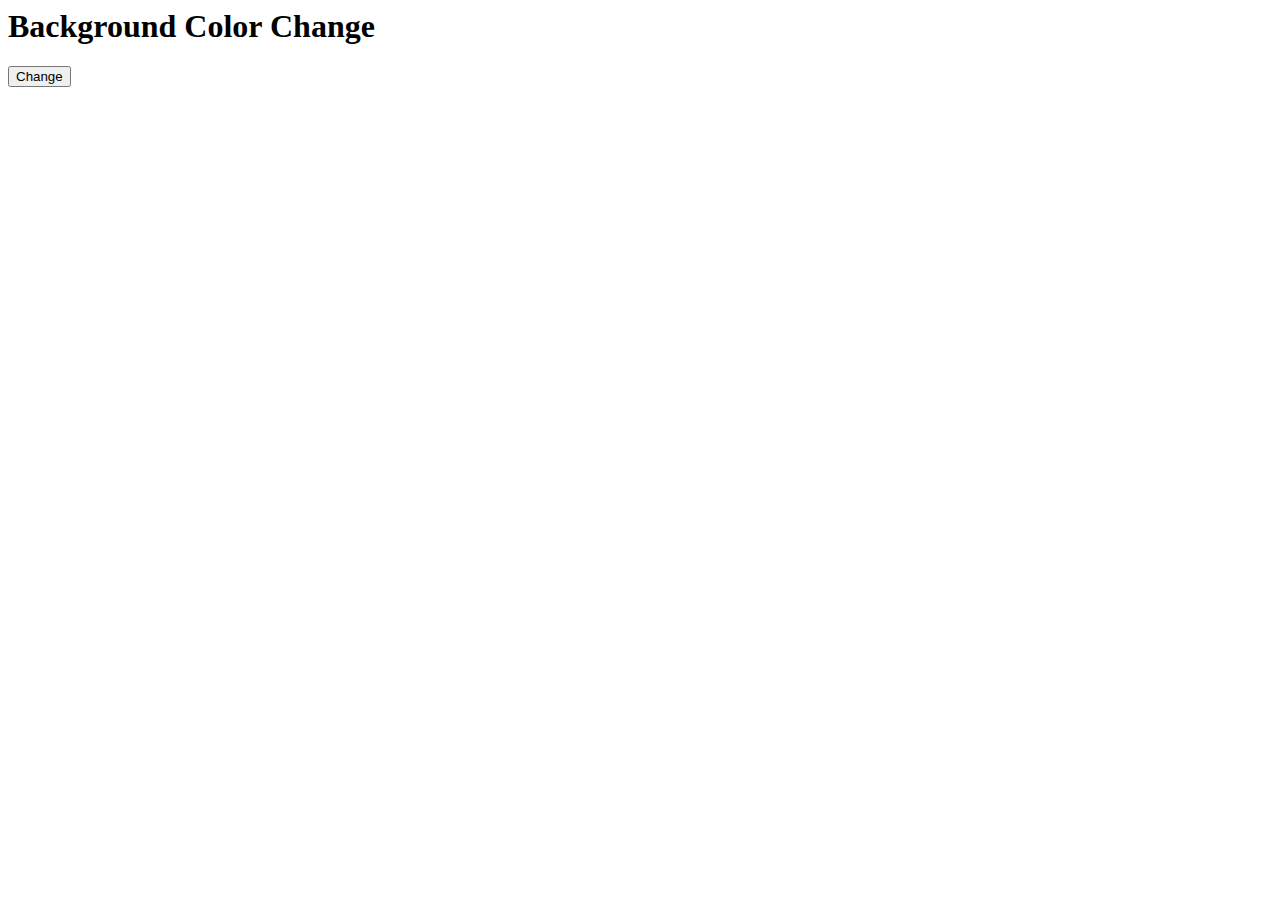
<file: ChangeBackgroundColor.html>
<DOCTYPE html>
    <html>

    <head>
        <title>BackGround Color Change Using JS</title>
    </head>

    <body>
        <h1>Background Color Change</h1>
        <button id="colorChange">Change</button>
        <script>
            var i = 0;
            let change = document.getElementById('colorChange');
            change.addEventListener('click',
                function () {
                    arr = ["green", "pink", "blue", "red"];
                    document.body.style.backgroundColor = arr[i];
                    if (i == 3) {
                        i = 0;
                    }               //for each click to change color.
                    else {
                        i++;
                    }
                });
        </script>
    </body>

    </html>
</file>
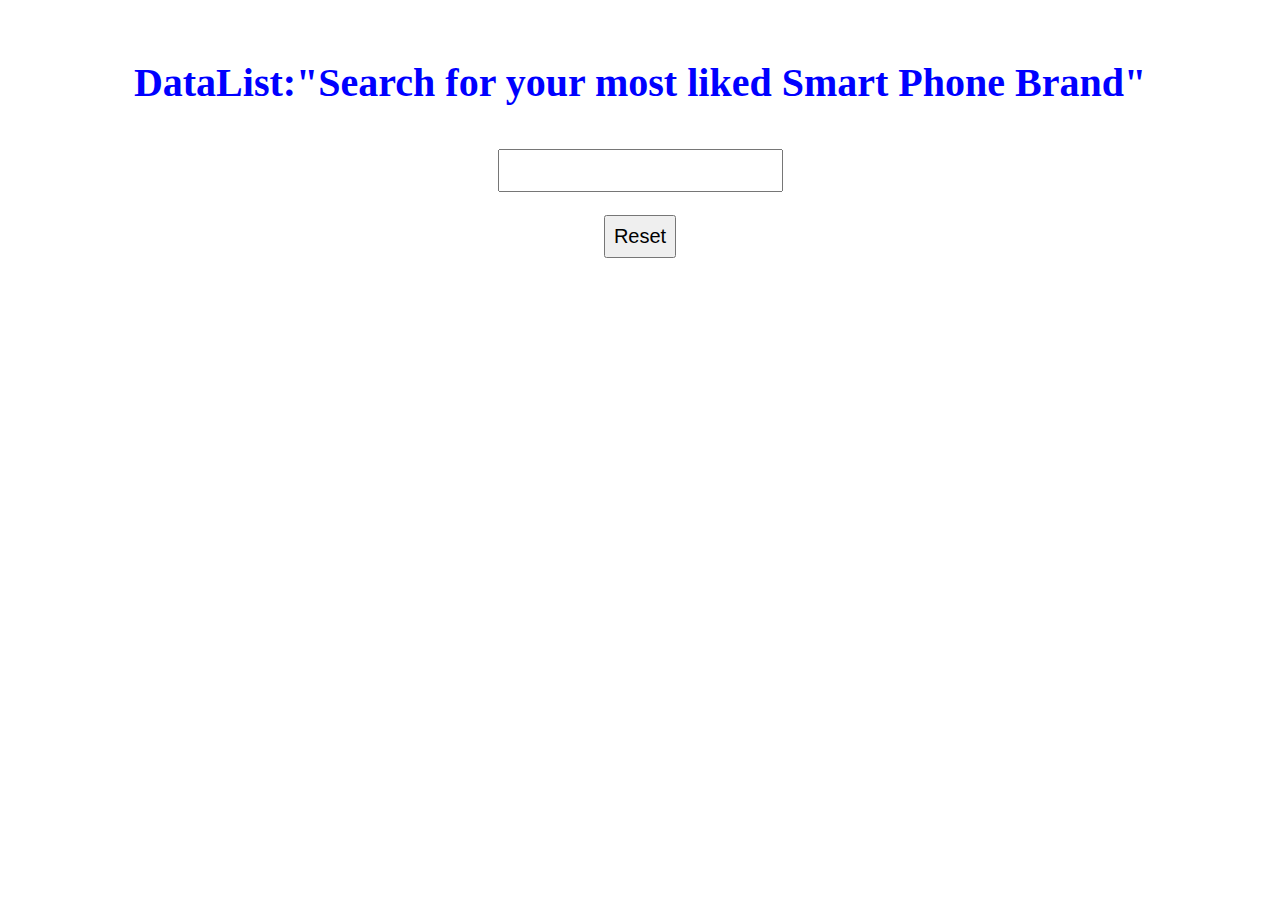
<file: DataList.html>
<!DOCTYPE html>
<html>
    <head>
        <title>DataList</title>
        <style>
            *{
                text-align: center;
                padding: 8px;
                font-size: 20px;
            }
            h1{
                color: blue;
                font-size: 40px;
            }
        </style>
    </head>
    <body>
        <H1>DataList:"Search for your most liked Smart Phone Brand"</H1> 
        <form>
            <input list="phone">
            <datalist id="phone">
                <option value="Apple">
                <option value="Samsung">
                <option value="Xiaomi">
                <option value="OnePlus">
                <option value="Realme">
                <option value="Oppo">
                <option value="Vivo">
                <option value="Poco">
                <option value="Motorola">
                <option value="Nokia">
                <option value="Infinix">
                <option value="Lava">
                <option value="Asus">
                <option value="iQOO">
                <option value="Micromax">
            </datalist><br><br>
            <input type="reset">
        </form>
    </body>
</html>
</file>
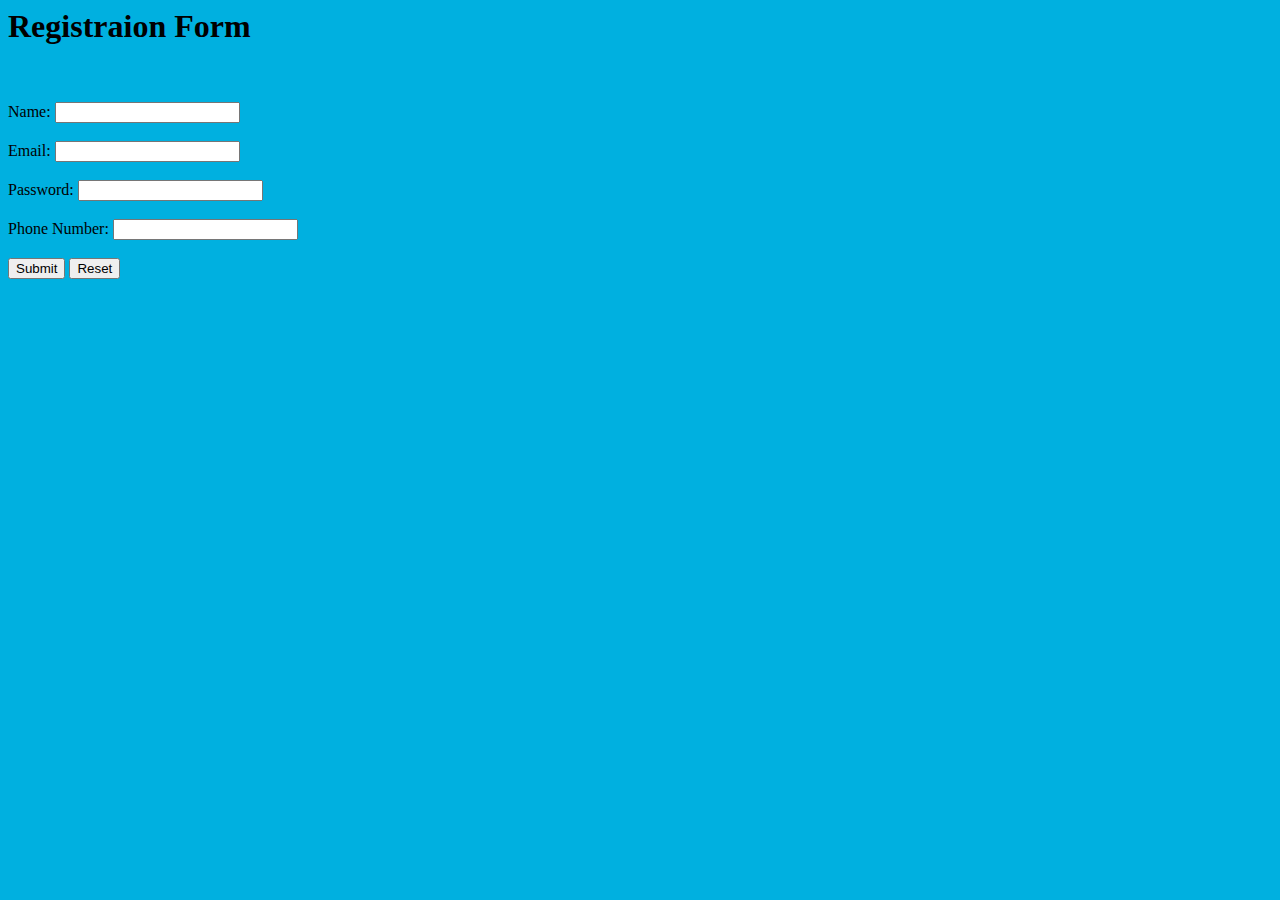
<file: FormValidation.html>
<DOCTYPE html>
    <html>

    <head>
        <title>Form Validation</title>
    </head>

    <body bgcolor="sky blue">
        <form id="form">
            <h1>Registraion Form</h1>
            <br><br>
            <label>Name:</label>
            <input type="text" id="name" required><br><br>
            <label>Email:</label>
            <input type="email" id="email" required><br><br>
            <label>Password:</label>
            <input type="password" id="password" required><br><br>
            <label>Phone Number:</label>
            <input type="number" id="phNum"><br><br>
            <input type="submit" id="submit" onclick="validateForm()">
            <input type="Reset" id="reset">     
        </form>
        <script>

            function validateForm() {
                let userName = document.getElementById('name').value;
                let ph = document.getElementById('phNum').value;
                let password = document.getElementById('password').value;
                if (userName.length == "" || userName.length < '4') {
                    alert("Enter your name and must be above 3 character!");
                }
                if (password.length < '8') {
                    alert("Password must be 8 character long!");
                }
                if (ph.length <= '9') {
                    alert("Invalid Phone Number!");
                }
            }
        </script>
    </body>

    </html>
</file>
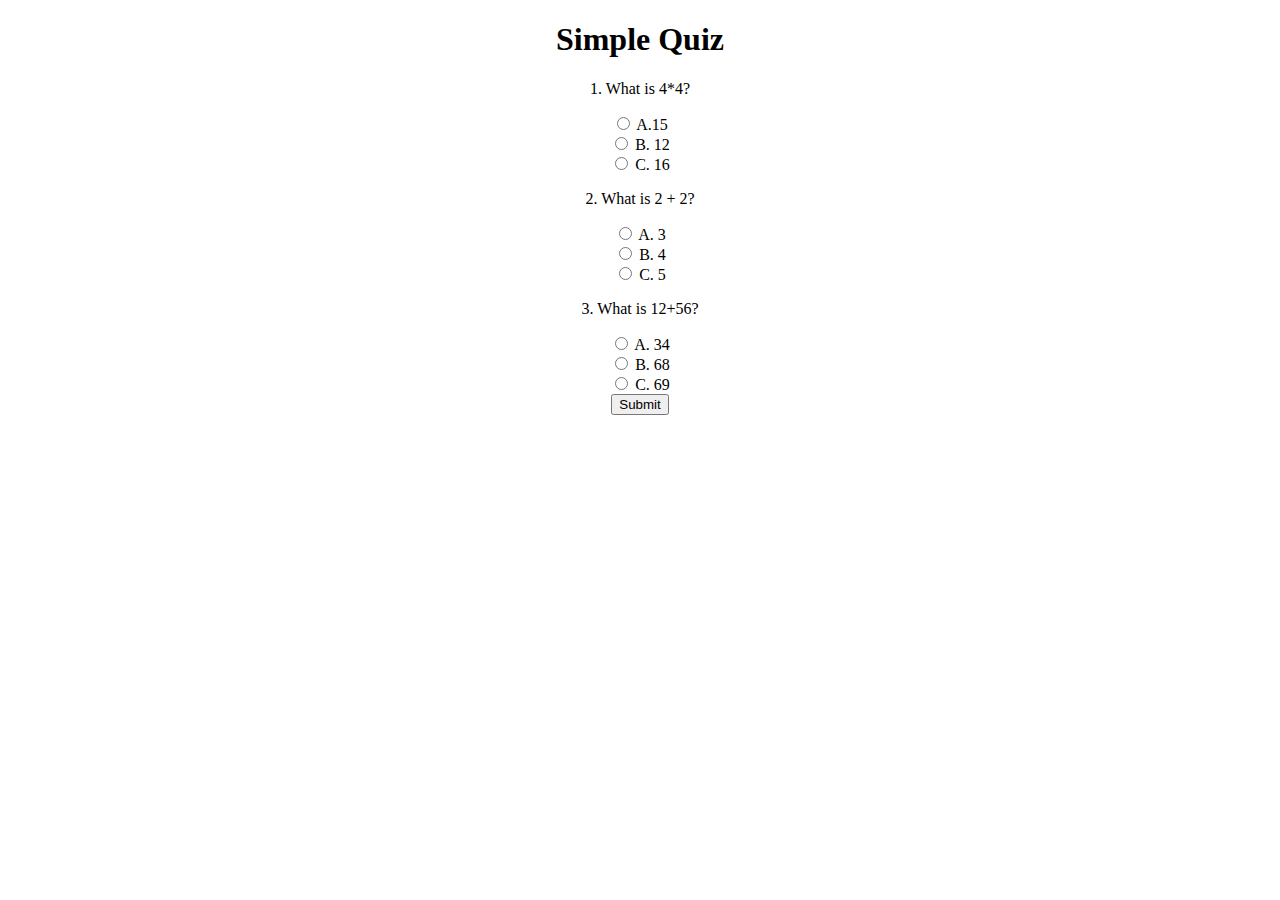
<file: OnlineExam.html>
<!DOCTYPE html>
<html lang="en">

<head>
    <meta charset="UTF-8">
    <title>Sample Quiz</title>

</head>
<center>

    <body>
        <h1>Simple Quiz</h1>
        <form id="quizForm">
            <div>
                <p>1. What is 4*4?</p>
                <label>
                    <input type="radio" name="q1" value="a"> A.15
                </label><br>
                <label>
                    <input type="radio" name="q1" value="b"> B. 12
                </label><br>
                <label>
                    <input type="radio" name="q1" value="c"> C. 16
                </label>
            </div>

            <div>
                <p>2. What is 2 + 2?</p>
                <label>
                    <input type="radio" name="q2" value="a"> A. 3
                </label><br>
                <label>
                    <input type="radio" name="q2" value="b"> B. 4
                </label><br>
                <label>
                    <input type="radio" name="q2" value="c"> C. 5
                </label>
            </div>

            <div>
                <p>3. What is 12+56?</p>
                <label>
                    <input type="radio" name="q3" value="a"> A. 34
                </label><br>
                <label>
                    <input type="radio" name="q3" value="b"> B. 68
                </label><br>
                <label>
                    <input type="radio" name="q3" value="c"> C. 69
                </label>
            </div>

            <button type="button" onclick="checkAnswers()">Submit</button>
        </form>
        <div id="result"></div>

        <script>
            function checkAnswers() {
                const resultDiv = document.getElementById('result');
                const answers = ['c', 'b', 'b'];
                const question = ['q1', 'q2', 'q3']

                let score = 0;
                let totalQuestions = answers.length;
                let i = 0
                for (i = 0; i < answers.length; i++) {

                    const selectedAnswer = document.querySelector(`input[name="${question[i]}"]:checked`);

                    // const selectedAnswer = selectedQuestion.value;
                    console.log(selectedAnswer);

                    if (selectedAnswer.value == answers[i]) {
                        score++;
                    }

                }
                resultDiv.textContent = `You scored ${score} out of ${totalQuestions}.`;
                resultDiv.style.color = score == totalQuestions ? "blue" : "red";
            }
        </script>
    </body>
</center>

</html>
</file>
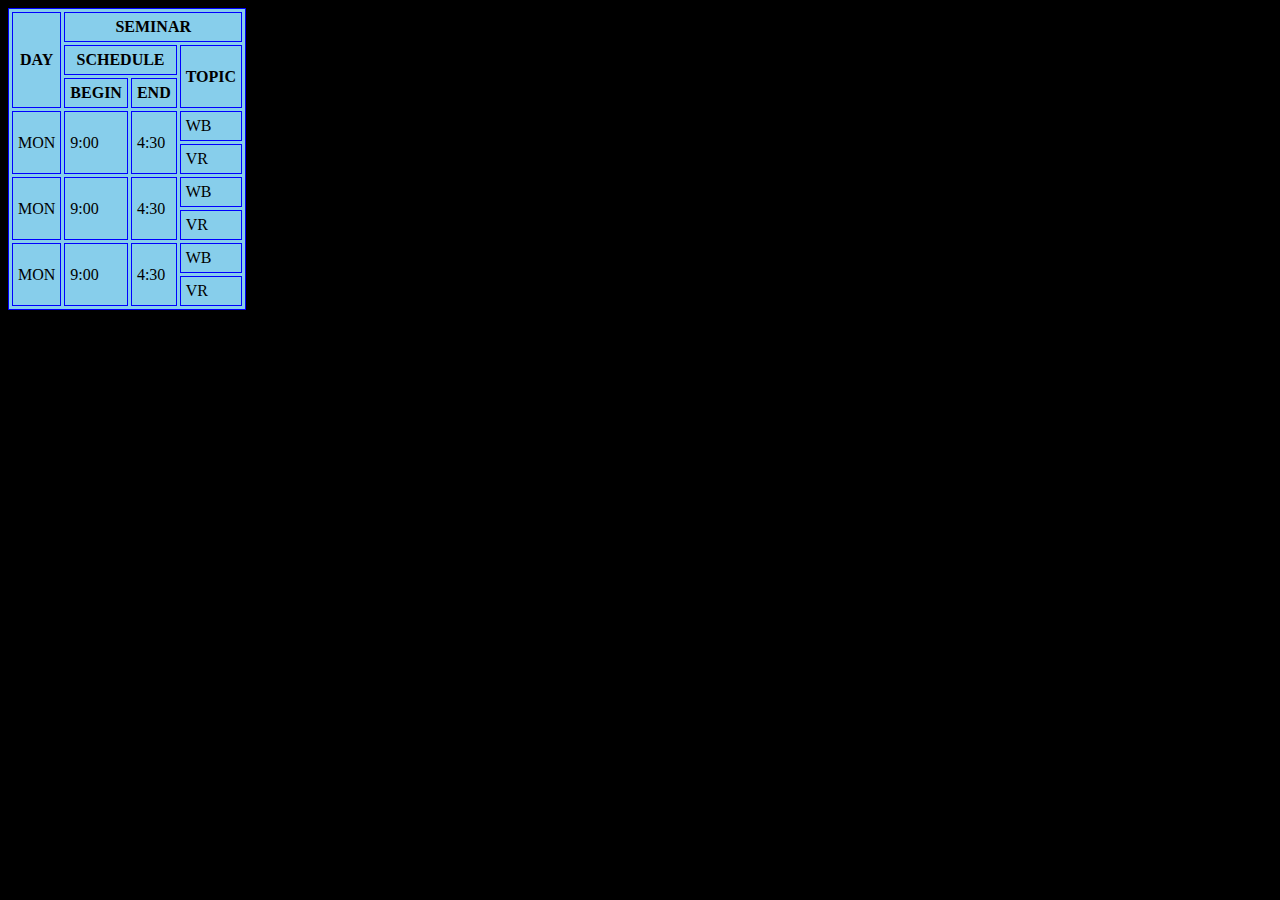
<file: Table.html>
<!DOCTYPE html>
<html>
<head>
		<meta charset="UTF-8">
	<title>TABLE</title>
</head>
<body BGCOLOR="black">
	<table border="1" bgcolor="skyblue" cellspacing="3px" cellpadding="5px" bordercolor="blue">
		<tr>
			<th rowspan="3">DAY</th>
			<th colspan="3">SEMINAR</th>
		</tr>
		<tr>
			<th colspan="2">SCHEDULE</th>
			<th rowspan="2">TOPIC</th>
		</tr>
		<tr>
			<th >BEGIN</th>
			<th >END</th>
		</tr>
		<tr>
			<td rowspan="2">MON</td>
			<td rowspan="2">9:00</td>
			<td rowspan="2">4:30</td>
			<td >WB</td>
			
		</tr>
		<tr>
			<td >VR</td>
			
		</tr>
		<tr>
			<td rowspan="2">MON</td>
			<td rowspan="2">9:00</td>
			<td rowspan="2">4:30</td>
			<td >WB</td>
			
		</tr>
		<tr>
			<td >VR</td>
			
		</tr>
		<tr>
			<td rowspan="2">MON</td>
			<td rowspan="2">9:00</td>
			<td rowspan="2">4:30</td>
			<td >WB</td>
			
		</tr>
		<tr>
			<td >VR</td>
			
		</tr>
		
</body>
</html>
</file>
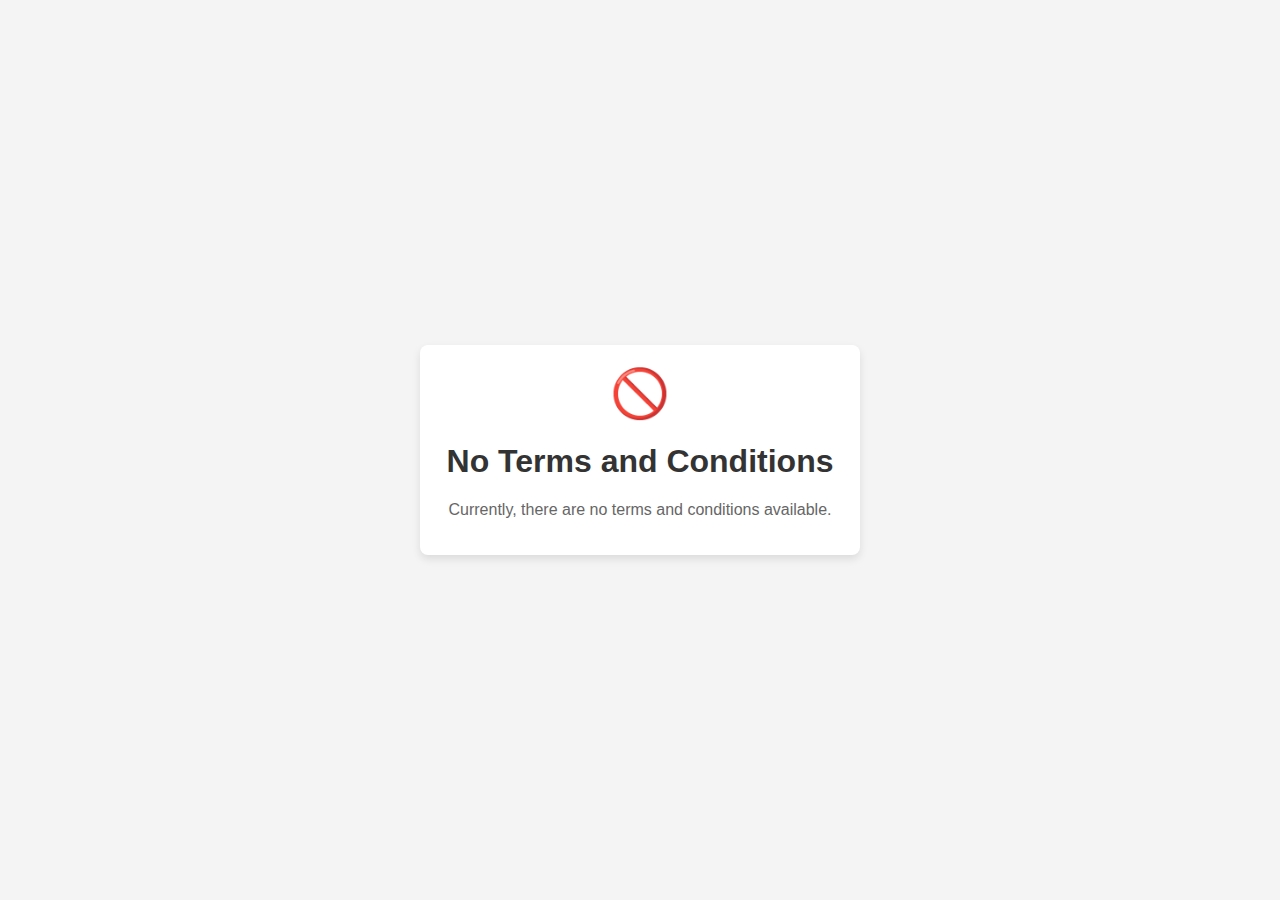
<file: LoginSetUp(SampleProject)/demo.html>
<!DOCTYPE html>
<html lang="en">
<head>
    <meta charset="UTF-8">
    <meta name="viewport" content="width=device-width, initial-scale=1.0">
    <title>Terms and Conditions</title>
    <style>
        body {
            font-family: Arial, sans-serif;
            background-color: #f4f4f4;
            display: flex;
            justify-content: center;
            align-items: center;
            height: 100vh;
            margin: 0;
            color: #333;
        }
        .container {
            text-align: center;
            padding: 20px;
            border-radius: 8px;
            background-color: #fff;
            box-shadow: 0 4px 8px rgba(0, 0, 0, 0.1);
            max-width: 400px;
            width: 80%;
        }
        h1 {
            font-size: 2em;
        }
        p {
            font-size: 1em;
            color: #666;
        }
        .emoji {
            font-size: 3em;
            margin-bottom: 10px;
        }
    </style>
</head>
<body>

<div class="container">
    <div class="emoji">🚫</div>
    <h1>No Terms and Conditions</h1>
    <p>Currently, there are no terms and conditions available.</p>
</div>

</body>
</html>
</file>
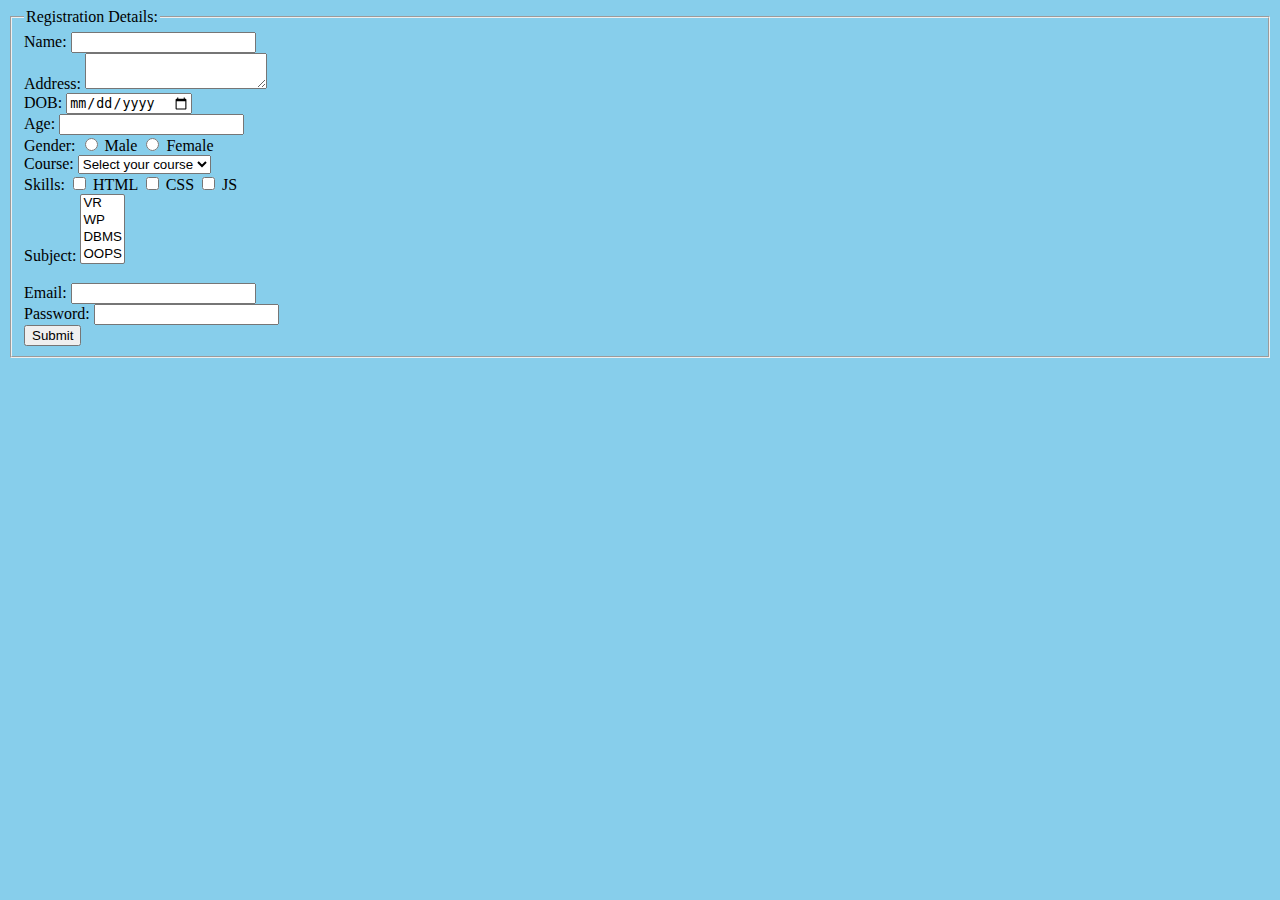
<file: RegistrationForm/usingForm.html>
<!DOCTYPE html>
<html>

<head>
	<meta charset="UTF-8">
	<title>Registration</title>
</head>

<body bgcolor="skyblue">
	<form>
		<fieldset>
			<legend>Registration Details:</legend>
			<label>Name:</label>
			<input type="text" autocomplete="off"><br>
			<label>Address:</label>
			<textarea></textarea><br>
			<label>DOB:</label>
			<input type="Date" autocomplete="off"><br>
			<label>Age:</label>
			<input type="number" autocomplete="off"><br>
			<label>Gender:</label>
			<input type="radio" id="male" value="MALE" name="gender">
			<label for="male">Male</label>
			<input type="radio" id="female" vale="FEMALE" name="gender">
			<label for="female">Female</label><br>
			<label>Course:</label>
			<select>
				<option>Select your course</option>
				<option>CSD</option>
				<option>CSE</option>
				<option>ECE</option>
				<option>EEE</option>
				<option>Mech</option>
				<option>Civil</option>
			</select>
			<br>
			<label>Skills:</label>
			<input type="checkbox" id="html" value="HTML">
			<label for="html">HTML</label>
			<input type="checkbox" id="css" value="CSS">
			<label for="css">CSS</label>  
			<input type="checkbox" id="js" value="JS">
			<label for="js">JS</label><BR>
			<label>Subject:</label>
			<select multiple="mutiple">
				<option>VR</option>
				<option>WP</option>
				<option>DBMS</option>
				<option>OOPS</option>
			</select>
			<br>
			<label><br>Email:</label>
			<input type="email"><br>
			<label>Password:</label>
			<input type="password"><br>
			<input type="submit"><br>
		</fieldset>
	</form>
</body>

</html>
</file>
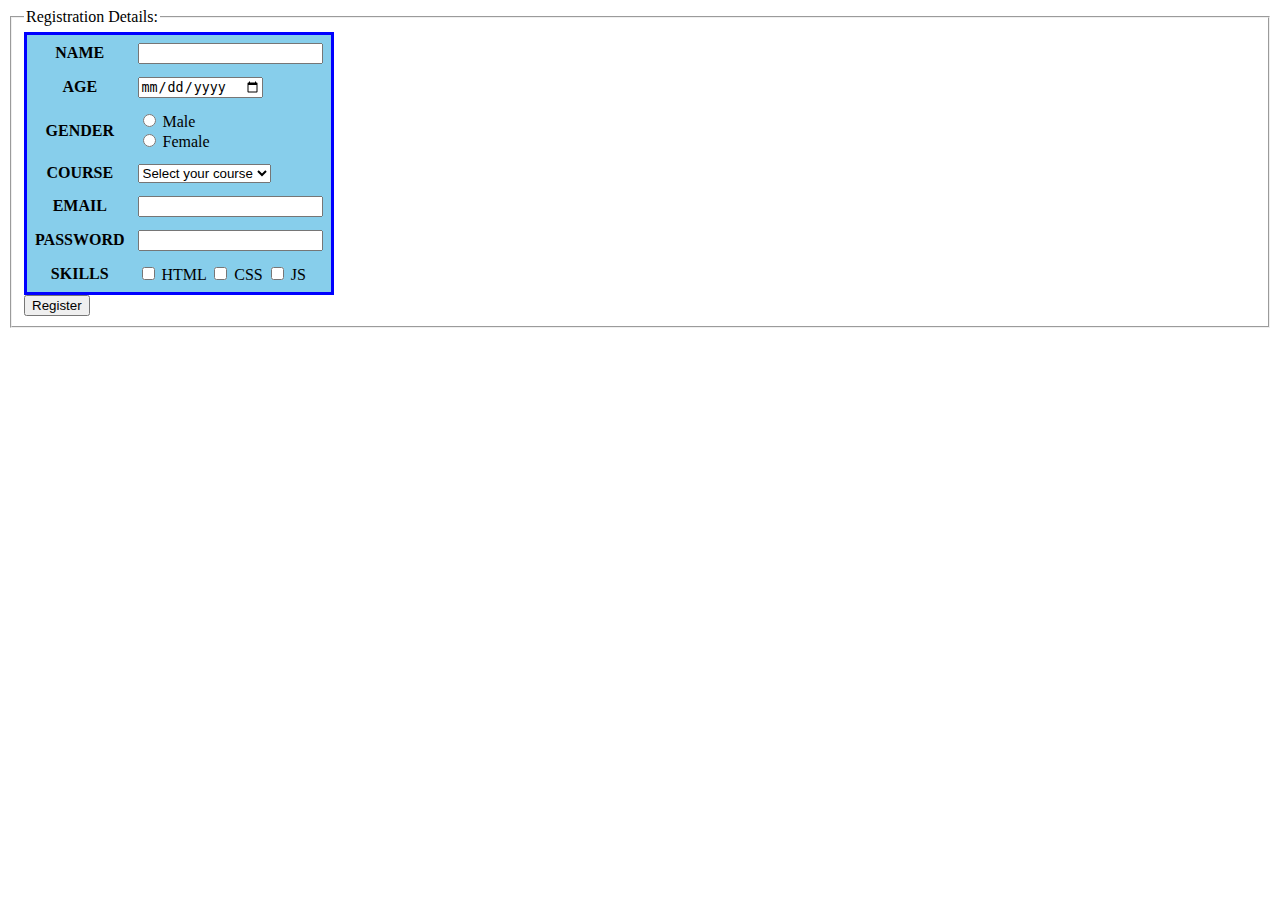
<file: RegistrationForm/usingTable.html>
<!DOCTYPE html>
<html>

<head>
    <meta charset="UTF-8">
    <title>TABLE Registration</title>
</head>

<body bgcolor="white">
    <form>
        <fieldset>
            <legend>Registration Details:</legend>
            <table bgcolor="skyblue" cellspacing="3px" cellpadding="5px" bordercolor="blue">
                <tr>
                    <th>NAME</th>
                    <td><input type="text" autocomplete="off" required></td>
                </tr>
                <tr>
                    <th>AGE</th>
                    <td><input type="date" autocomplete="off" required></td>
                </tr>
                <tr>
                    <th>GENDER</th>
                    <td>
                        <input type="radio" id="male" value="MALE" name="gender3">
                        <label for="male">Male</label><br>
                        <input type="radio" id="female" value="FEMALE" name="gender3">
                        <label for="female">Female</label>
                    </td>
                </tr>
                <tr>
                    <th>COURSE</th>
                    <td>
                        <select required>
                            <option value="">Select your course</option>
                            <option value="CSD">CSD</option>
                            <option value="CSE">CSE</option>
                            <option value="ECE">ECE</option>
                            <option value="EEE">EEE</option>
                            <option value="Mech">Mech</option>
                            <option value="Civil">Civil</option>
                        </select>
                    </td>
                </tr>
                <tr>
                    <th>EMAIL</th>
                    <td><input type="email" autocomplete="off" required></td>
                </tr>
                <tr>
                    <th>PASSWORD</th>
                    <td><input type="password" autocomplete="off" required></td>
                </tr>
                <tr>
                    <th>SKILLS</th>
                    <td>
                        <input type="checkbox" id="html" value="HTML">
                        <label for="html">HTML</label>
                        <input type="checkbox" id="css" value="CSS">
                        <label for="css">CSS</label>
                        <input type="checkbox" id="js" value="JS">
                        <label for="js">JS</label><br>
                    </td>
                </tr>
            </table>
            <input type="submit" value="Register">
        </fieldset>
    </form>
</body>

</html>
</file>
